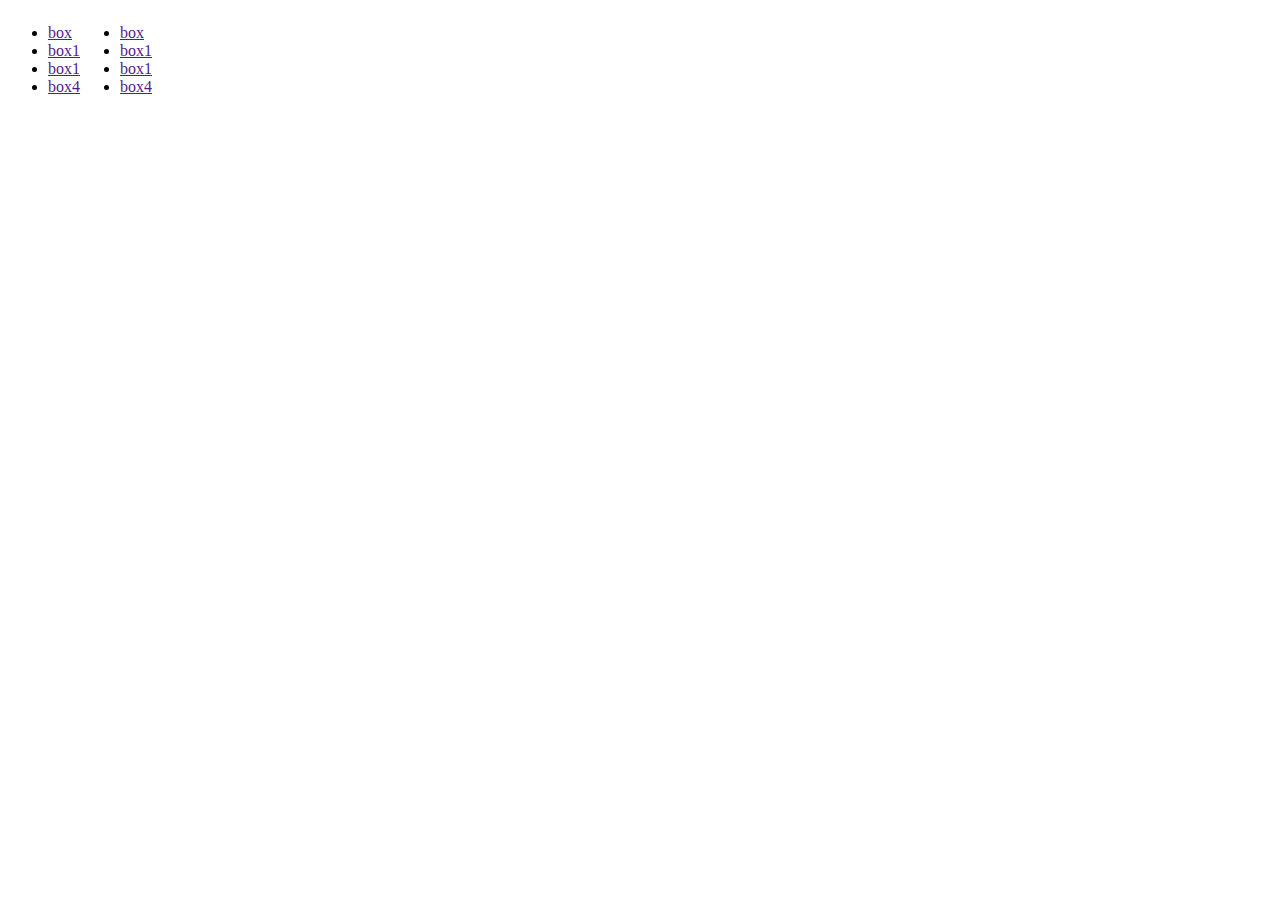
<file: image/new.html>
<!DOCTYPE html>
<html lang="en">
<head>
    <meta charset="UTF-8">
    <meta name="viewport" content="width=device-width, initial-scale=1.0">
    <title>Document</title>
    <style>
        .container{
            display: flex;
        }
    </style>
</head>
<body>
    <div class="container">
        <div class="box">
            <ul>
                <li><a href="">box</a></li>
                <li><a href="">box1</a></li>
                <li><a href="">box1</a></li>
                <li><a href="">box4</a></li>
            </ul>
        </div>
        <div>
            <ul>
                <li><a href="">box</a></li>
                <li><a href="">box1</a></li>
                <li><a href="">box1</a></li>
                <li><a href="">box4</a></li>
            </ul>

        </div>
    </div>
</body>
</html>
</file>
